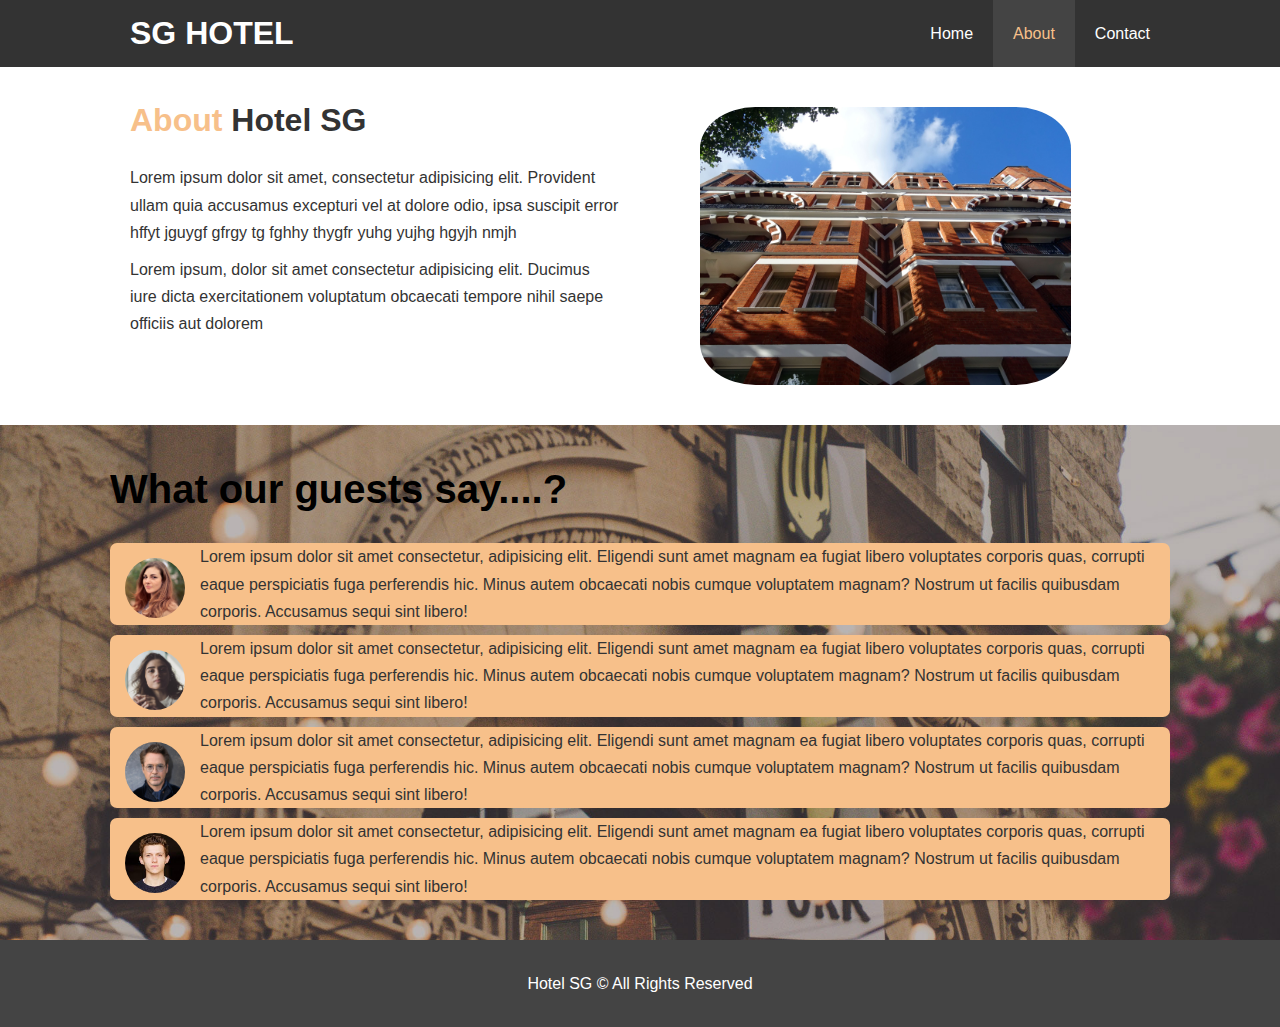
<file: about.html>
<!DOCTYPE html>
<html lang="en">
<head>
    <meta charset="UTF-8">
    <meta http-equiv="X-UA-Compatible" content="IE=edge">
    <meta name="viewport" content="width=device-width, initial-scale=1.0">
    <meta name="description" content="Welcome to the most extraordinary hotel in Nagpur">
    <meta name="keywords" content="hotel, nagpur hotel, new nagpur hotel">
    <link rel="stylesheet" href="/style.css">
    <link rel="stylesheet" media="screen and (max-width: 768px)" href="/mobile.css">
    <title>Hotel Website | About</title>
</head>
<body>
    <header>
      <nav id="navbar">
        <div class="container">
          <h1 class="logo"><a href="index.html">SG HOTEL</a></h1>
          <ul>
            <li><a href="index.html">Home</a></li>
            <li><a class="current" href="about.html">About</a></li>
            <li><a href="contact.html">Contact</a></li>
          </ul>
        </div>
    </nav>
</header>

<sectiom id="about-info" class="bg-light py-3">
    <div class="container">
        <div class="info-left">
        <h1><span class="text-primary">About</span> Hotel SG</h1>
         <p>Lorem ipsum dolor sit amet, consectetur adipisicing elit. 
         Provident ullam quia accusamus excepturi vel at dolore odio, 
         ipsa suscipit error hffyt jguygf gfrgy tg fghhy thygfr yuhg
         yujhg hgyjh nmjh</p>
         <p>Lorem ipsum, dolor sit amet consectetur adipisicing elit. 
         Ducimus iure dicta exercitationem voluptatum obcaecati tempore 
         nihil saepe officiis aut dolorem</p>
        </div>
        <div class="info-right">
            <img src="/photo-2.jpg" alt="hotel">
        </div>
    </div>
</sectiom>

<div class="clr"></div>
<section id="testimonials" class="py-3">
    <div class="container">
        <h2 class="l-heading">What our guests say....?</h2>
        <div class="testimonial-1 bg-primary">
            <img src="/person-1.jpg" alt="Samantha">
            <p>Lorem ipsum dolor sit amet consectetur, adipisicing elit. 
            Eligendi sunt amet magnam ea fugiat libero voluptates corporis 
            quas, corrupti eaque perspiciatis fuga perferendis hic. Minus 
            autem obcaecati nobis cumque voluptatem magnam? 
            Nostrum ut facilis quibusdam corporis. 
            Accusamus sequi sint libero!</p>
        </div>

        <div class="testimonial-2 bg-primary">
            <img src="/person-2.jpg" alt="lisa">
            <p>Lorem ipsum dolor sit amet consectetur, adipisicing elit. 
            Eligendi sunt amet magnam ea fugiat libero voluptates corporis 
            quas, corrupti eaque perspiciatis fuga perferendis hic. Minus 
            autem obcaecati nobis cumque voluptatem magnam? 
            Nostrum ut facilis quibusdam corporis. 
            Accusamus sequi sint libero!</p>
        </div>

        <div class="testimonial-3 bg-primary">
            <img src="/robert.jpg" alt="robert">
            <p>Lorem ipsum dolor sit amet consectetur, adipisicing elit. 
            Eligendi sunt amet magnam ea fugiat libero voluptates corporis 
            quas, corrupti eaque perspiciatis fuga perferendis hic. Minus 
            autem obcaecati nobis cumque voluptatem magnam? 
            Nostrum ut facilis quibusdam corporis. 
            Accusamus sequi sint libero!</p>
        </div>

        <div class="testimonial-4 bg-primary">
            <img src="/tom.jfif" alt="tom">
            <p>Lorem ipsum dolor sit amet consectetur, adipisicing elit. 
            Eligendi sunt amet magnam ea fugiat libero voluptates corporis 
            quas, corrupti eaque perspiciatis fuga perferendis hic. Minus 
            autem obcaecati nobis cumque voluptatem magnam? 
            Nostrum ut facilis quibusdam corporis. 
            Accusamus sequi sint libero!</p>
        </div>
    </div>
</section>

<footer id="main-footer">
    <p>Hotel SG &copy; All Rights Reserved</p>
</footer>
</body>
</html>
</file>
<file: mobile.css>
/* HOME PAGE COMPACT SIZE EDIT */
#navbar h1{
    float: none;
    text-align: center;
}

#navbar ul, #navbar ul li{
    float: none;
}

#navbar ul li a{
    padding: 5px;
    border-bottom: #444 dotted 1px;
}

/* SHOWCASE */
#showcase{
    height: 100%;

}
#showcase .showcase-content{
    padding-top: 70px;
    padding-bottom: 30px;
}

/* HOME INFO */
#home-info .info-img{
    display: none;
}

#home-info .info-content{
    float: none;
    width: 100%;
}

/* Down Side BOXES */
.box{
    float: none;
    width: 100%;
}

/* ABOUT PAGE COMPACT SIZE EDIT */
#about-info .info-right,
#about-info .info-left{
    float: none;
    width: 100%;
}

#about-info .info-right{
    margin-top: 30px;
}

.l-heading{
    text-align: center;
}

/* CONTACT PAGE COMPACT SIZE EDIT */
#contact-info .box{
    border-bottom: #444 dotted 2px;
}
</file>
<file: style.css>
/* RESET */
*{
    margin: 0;
    padding: 0;
    box-sizing: border-box;
}

/* Main styling */
html,body{
    font-family: 'Segoe UI', Tahoma, Geneva, Verdana, sans-serif;
    line-height: 1.7em;
}

a{
    color:#333;
    text-decoration: none;
}

h1,h2,h3{
    padding-bottom: 20px;
}

p{
    margin: 10px 0;
}

/* Utility Classes */
.container{
    margin: auto;
    max-width: 1100px;
    overflow: auto;
    padding: 0 20px;
}

.text-primary{
    color: #f7c08a;
}

.lead{
    font-size: 20px;
}

.btn{
    display: inline-block;
    font-size: 18px;
    color: #fff;
    background: #333;
    padding: 13px 20px;
    border: none;
    cursor: pointer;
}

.btn-light{
    background: #f4f4f4;
    color: #333;
}

.btn:hover{
    background: #f7c08a;
    color: #333;
}

.bg-dark{
    background: #333;
    color: #fff;
}

.bg-light{
    background: #f4f4f4;
    color: #333;
}

.bg-primary{
    background: #f7c08a;
    color: #333;
    border-radius: 7px;
}

.clr{
    clear: both;
}

.l-heading{
    font-size: 40px;
    color: #000;
    line-height: 1.2;
}

/* PADDING */
.py-1{ padding: 10px 0; }
.py-2{ padding: 20px 0; }
.py-3{ padding: 30px 0; }

/* Navbar */
#navbar{
    background-color: #333;
    color: #fff;
    overflow: auto;
}

#navbar a{
    color: #fff;
}

#navbar h1{
    float: left;
    padding: 20px;
}

#navbar ul{
    list-style: none;
    float: right;
}

#navbar ul li{
    float: left;
}

#navbar ul li a{
    display: block;
    padding: 20px;
    text-align: center;
}

#navbar ul li a:hover,
#navbar ul li a.current {
    background: #444;
    color: #f7c08a;
}

/* Showcase */
#showcase{
    background: url('/showcase.jpg')no-repeat center center/cover;
    height: 600px;
}

#showcase .showcase-content{
    color: #fff;
    text-align: center;
    padding-top: 170px;
}

#showcase .showcase-content h1{
    font-size: 60px;
    line-height: 1.2em;
}

#showcase .showcase-content p{
    padding-bottom: 20px;
    line-height: 1.7em;
}

/* Home Info */
#home-info{
    height: 450px;
}

#home-info .info-img{
    float: left;
    width: 50%;
    background: url('/photo-1.jpg') no-repeat;
    min-height: 100%;
}

#home-info .info-content{
    float: right;
    width: 50%;
    height: 100%;
    text-align: center;
    padding: 50px 30px;
    overflow: hidden;
}

#home-info .info-content p{
    padding-bottom: 30px;
}

/* Features Section */
.box{
    float: left;
    width: 33.3%;
    padding: 50px;
    text-align: center;
}

/* About info */
#about-info .info-right{
    float: right;
    width: 50%;
    min-height: 100%;
}

#about-info .info-right img{
    display: block; 
    margin: 40px 60px;
    width: 70%;
    border-radius: 15%;
}

#about-info .info-left{
    float: left;
    width: 50%;
    padding: 40px 20px;
    min-height: 100%;
}

/* Testimonials */
#testimonials{
    height: 100%;
    background: url('/test-bg.jpg') no-repeat center center/cover;
    padding-top: 40px;
}

#testimonials .testimonnial-1{
    border-radius: 20px;
}

.testimonial-1 img{
    display: block;
    float: left;
    margin: 10px;
    width: 70px;
    padding: 5px 5px;
    border-radius: 50%;
}
.testimonial-2 img{
    display: block;
    float: left;
    margin: 10px;
    width: 70px;
    padding: 5px 5px;
    border-radius: 50%;
}

.testimonial-3 img{
    display: block;
    float: left;
    margin: 10px;
    width: 70px;
    padding: 5px 5px;
    border-radius: 50%;
}

.testimonial-4 img{
    display: block;
    float: left;
    margin: 10px;
    width: 70px;
    padding: 5px 5px;
    border-radius: 50%;
}

/* Contact-Form */
#contact-form .form-group{
    margin-bottom: 20px;
}

#contact-form label{
    display: block;
    margin-bottom: 5px;
}

#contact-form input, 
#contact-form textarea{
    width: 100%;
    padding: 10px;
    border: 3px #ddd solid;
}

#contact-form textarea{
    height: 200px;
}

#contact-form input:focus, 
#contact-form textarea:focus{
    outline: none;
    border-color: #f7c08a;
}

/* Footer */
#main-footer{
    text-align: center;
    background: #444;
    color: #fff;
    padding: 20px;
}
</file>
